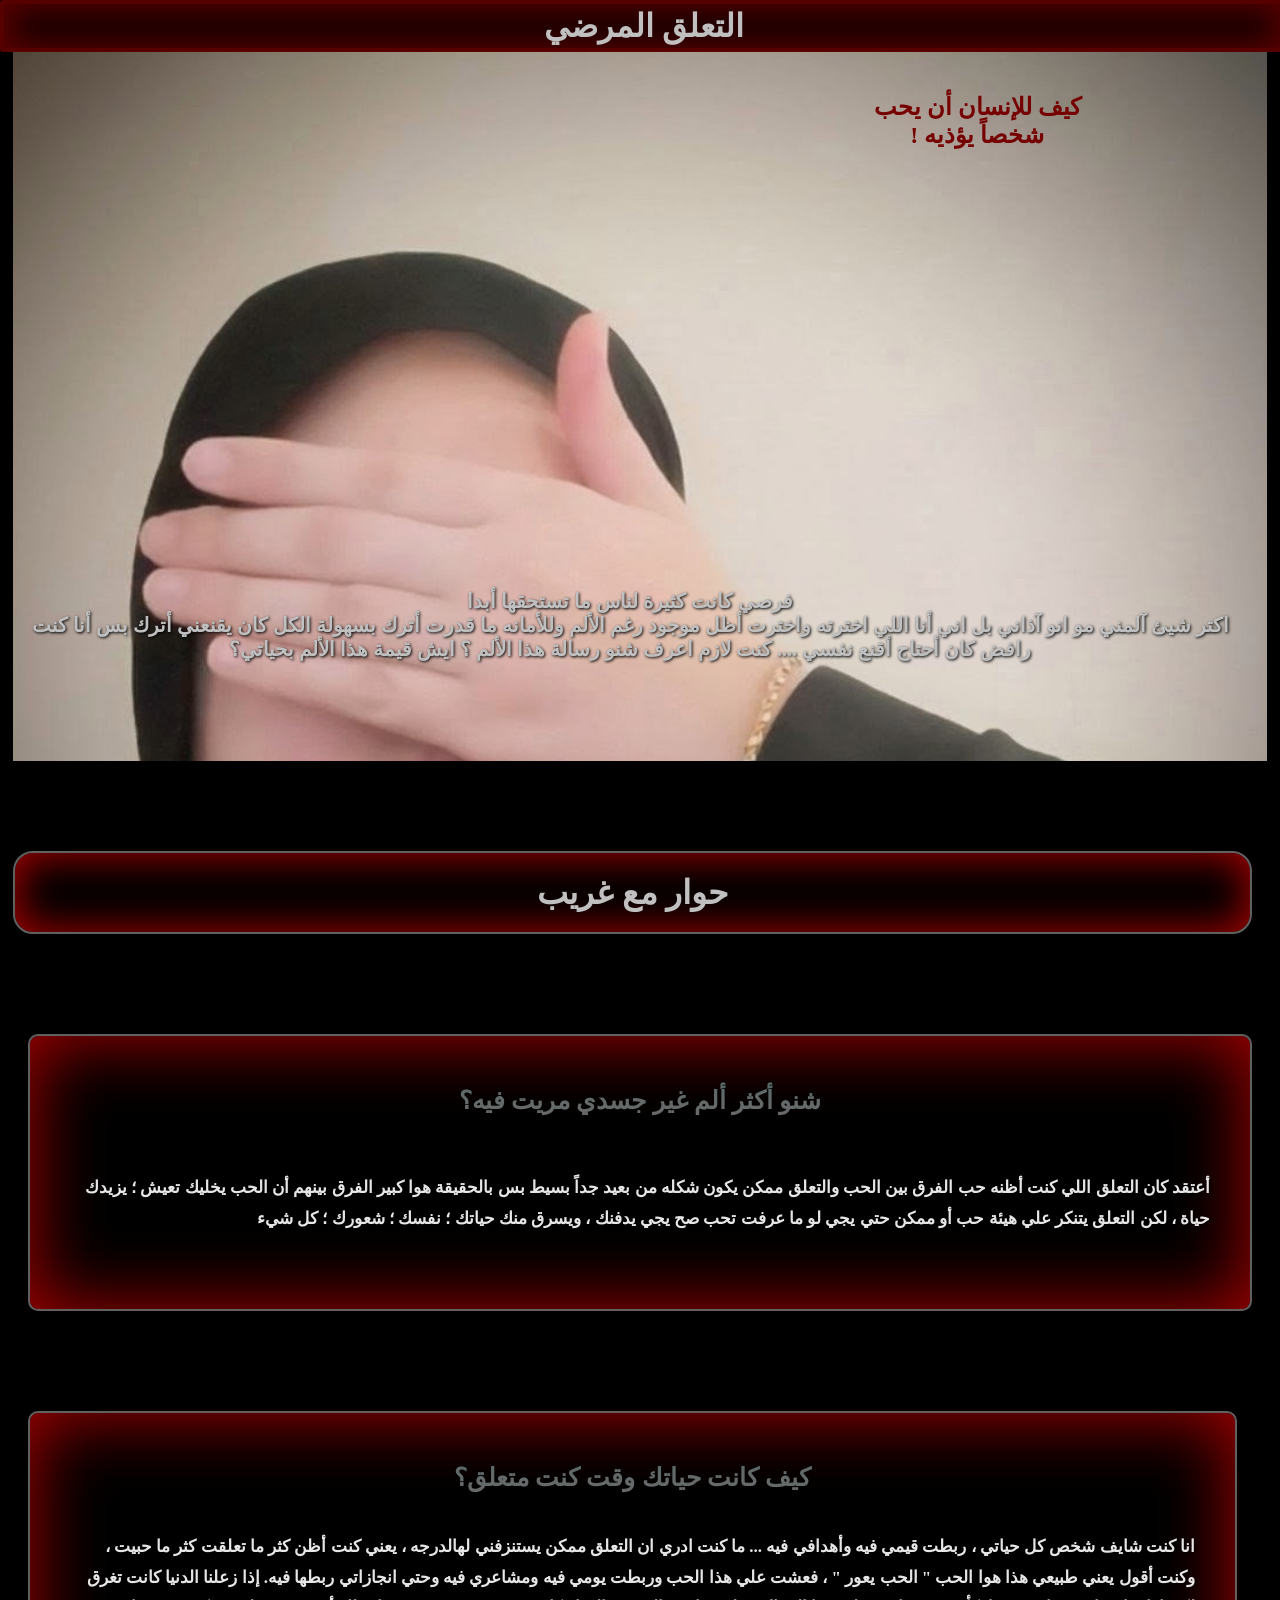
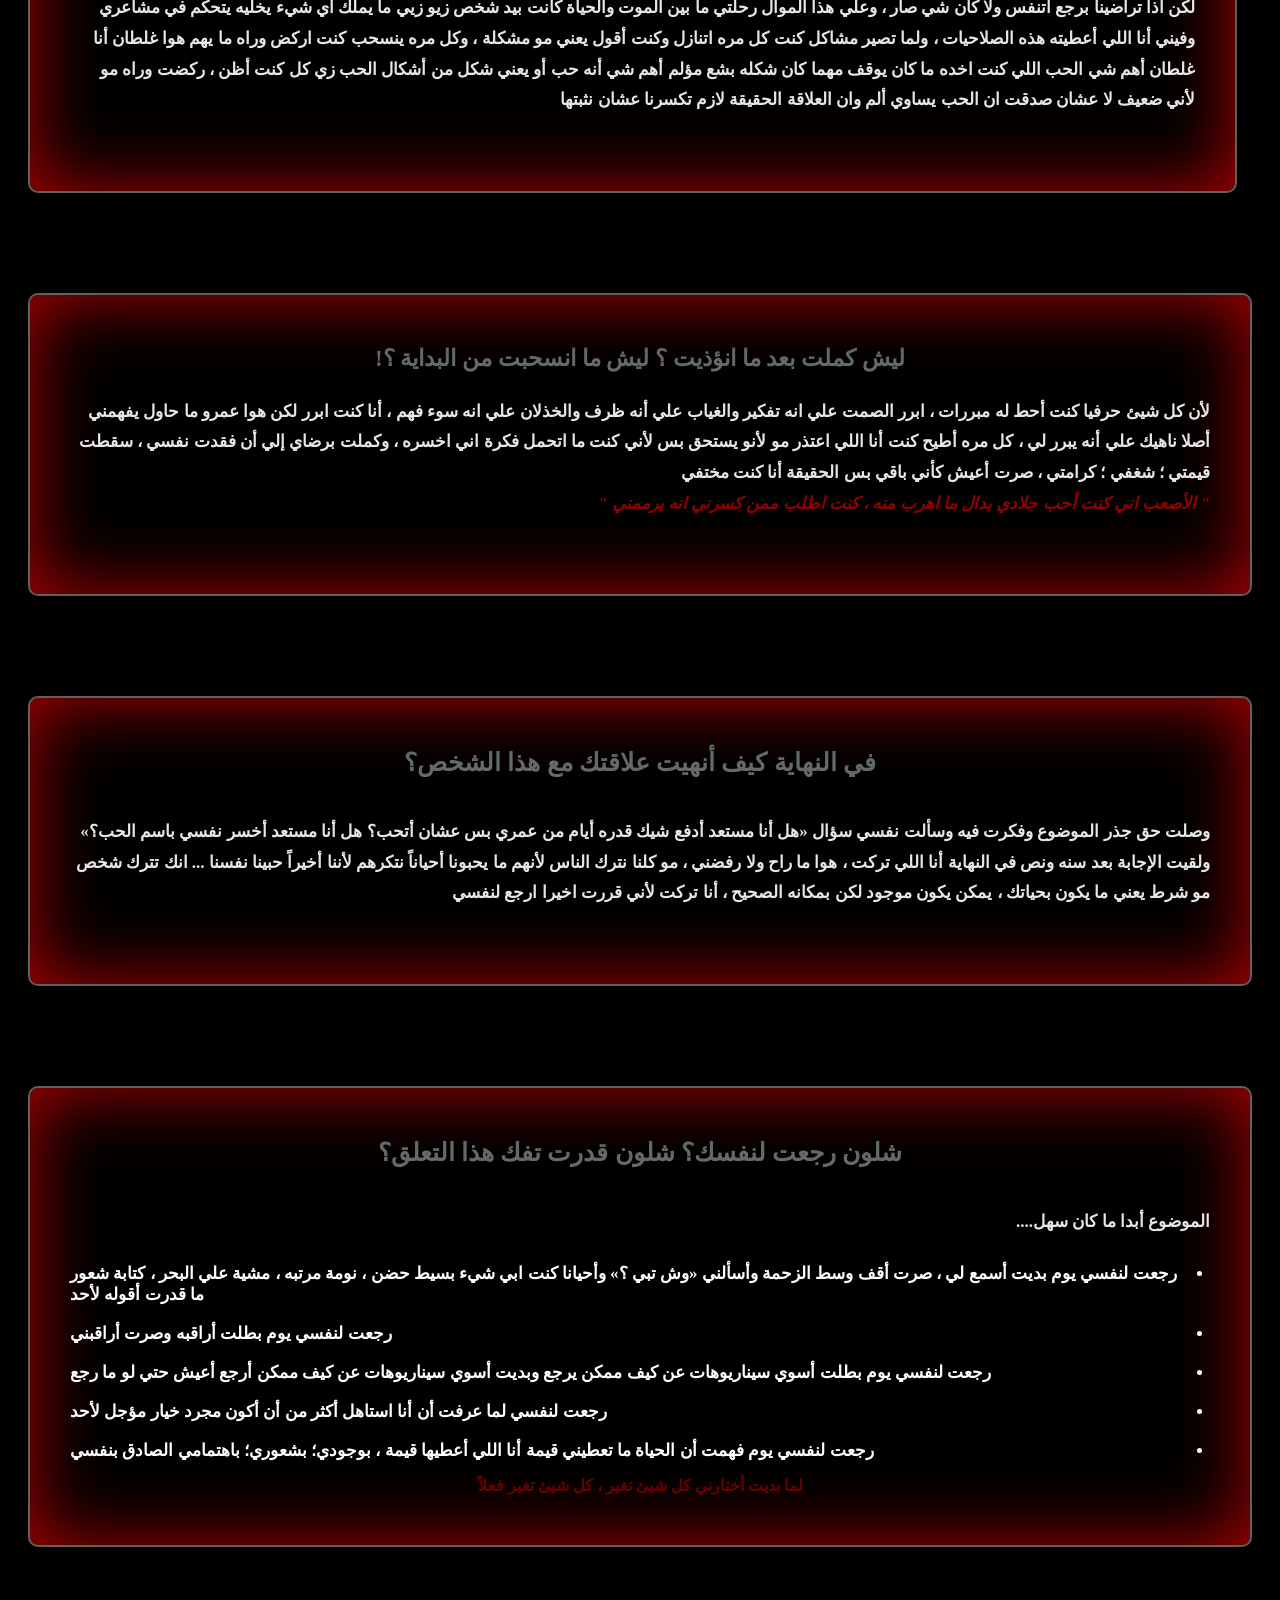
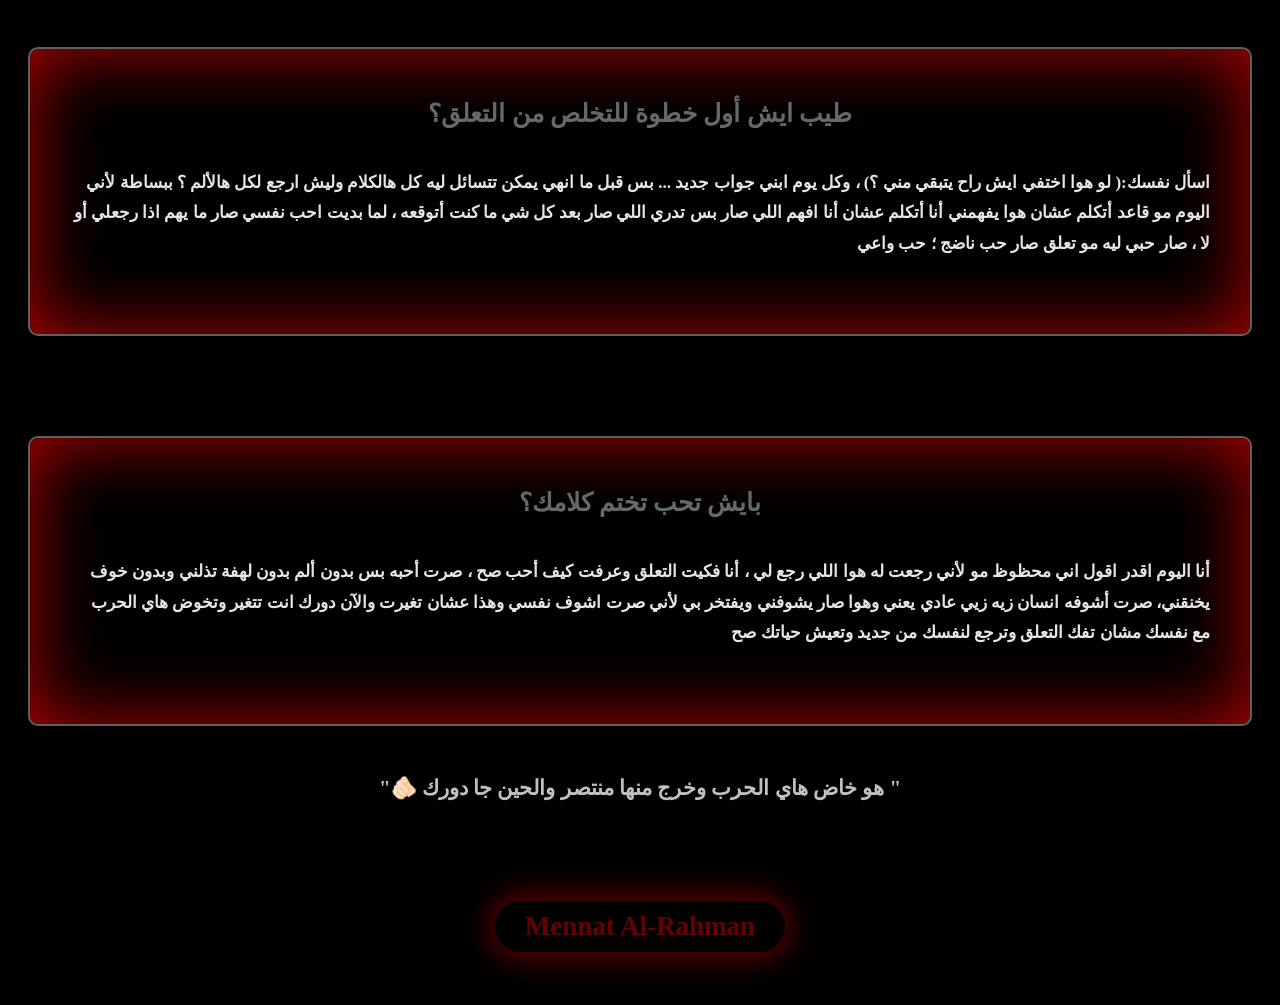
<file: index.html>
<!DOCTYPE html>
<html>

<head>
  <link rel="stylesheet" href="style.css"/>
  <meta charset="UTF-8">
  <title>التعلق المرضي</title> 
</head>

<body>
  <header>
    <h1>التعلق المرضي </h1>
    <h3>كيف للإنسان أن يحب
    </br>!
    شخصاً يؤذيه 
    </h3>

     <p class="menna">فرصي كانت كثيرة لناس ما
تستحقها أبدا 
</br>
اكتر شيئ آلمني مو انو آذاني بل اني أنا اللي اخترته واخترت أظل موجود رغم الألم  وللأمانه ما قدرت أترك بسهولة الكل كان يقنعني أترك بس أنا كنت رافض   كان أحتاج أقنع نفسي .... كنت لازم اعرف شنو رسالة هذا الألم ؟ ايش قيمة هذا الألم بحياتي؟
  </p>
  </header>
  <div class="t">
   <h3>حوار مع غريب </h3>


     </section>
    <section class="r">

    
    <h2><b>
      شنو أكثر ألم غير جسدي 
      مريت فيه؟</h2>
      </br><p>أعتقد كان التعلق اللي كنت أظنه حب   الفرق بين الحب والتعلق ممكن يكون شكله من بعيد جداً بسيط بس بالحقيقة هوا كبير الفرق بينهم أن الحب يخليك تعيش ؛ يزيدك حياة  ، لكن التعلق يتنكر علي هيئة حب أو ممكن حتي يجي لو ما عرفت تحب صح يجي يدفنك ، ويسرق منك حياتك ؛ نفسك ؛ شعورك ؛ كل شيء
    </p>
    
  </section>
  
  <section class="k">
 
   <h2>    <b>كيف كانت حياتك وقت كنت متعلق؟</b></h2> <p>انا كنت شايف شخص كل حياتي  ، ربطت قيمي فيه وأهدافي فيه ... ما كنت ادري ان التعلق ممكن يستنزفني لهالدرجه ، يعني كنت أظن كثر ما تعلقت كثر ما حبيت ، وكنت أقول يعني طبيعي هذا هوا الحب " الحب يعور " ، فعشت علي هذا الحب وربطت يومي فيه ومشاعري فيه وحتي انجازاتي ربطها فيه.
إذا زعلنا الدنيا كانت تغرق لكن اذا تراضينا برجع اتنفس ولا كأن شي صار  ، وعلي هذا الموال رحلتي ما بين الموت والحياة كانت بيد شخص زيو زيي ما يملك أي شيء يخليه يتحكم في مشاعري وفيني أنا اللي أعطيته هذه الصلاحيات  ، ولما تصير مشاكل كنت كل مره اتنازل وكنت أقول يعني مو مشكلة ، وكل مره ينسحب كنت اركض وراه ما يهم هوا غلطان أنا غلطان أهم شي الحب اللي كنت اخده ما كان يوقف مهما كان شكله بشع مؤلم أهم شي أنه حب أو يعني شكل من أشكال الحب زي كل كنت أظن ، ركضت وراه مو لأني ضعيف لا عشان صدقت ان الحب يساوي ألم وان العلاقة الحقيقة لازم تكسرنا عشان نثبتها</p>
   </div>
   
   
  </section>
  
  <section class="d">

    <h2><b> !ليش كملت بعد ما انؤذيت ؟ ليش ما انسحبت من البداية ؟</b></h2><p>لأن كل شيئ حرفيا كنت أحط له مبررات ، ابرر الصمت علي انه تفكير  والغياب علي أنه ظرف والخذلان علي انه سوء فهم ، أنا كنت ابرر لكن هوا عمرو ما حاول يفهمني أصلا ناهيك علي أنه يبرر لي ، كل مره أطيح كنت أنا اللي اعتذر مو لأنو يستحق بس لأني كنت ما اتحمل فكرة اني اخسره ، وكملت برضاي إلي أن فقدت نفسي ، سقطت قيمتي ؛ شغفي ؛ كرامتي ، صرت أعيش كأني باقي بس الحقيقة أنا كنت مختفي
  </br>  <i>"
    الأصعب اني كنت أحب جلادي بدال ما اهرب منه ، كنت اطلب ممن كسرني انه يرممني
    "</i></br>

</p>
</section>

  <section class="q">

      <h2><b>في النهاية كيف أنهيت علاقتك مع هذا الشخص؟</b></h2><p>وصلت حق جذر الموضوع وفكرت فيه وسألت نفسي سؤال «هل أنا مستعد أدفع شيك قدره أيام من عمري بس عشان أتحب؟ هل أنا مستعد أخسر نفسي باسم الحب؟» ولقيت الإجابة بعد سنه ونص في النهاية أنا اللي تركت ، هوا ما راح ولا رفضني ، مو كلنا نترك الناس لأنهم ما يحبونا أحياناً نتكرهم لأننا أخيراً حبينا نفسنا ... انك تترك شخص مو شرط يعني ما يكون بحياتك ، يمكن يكون موجود لكن بمكانه الصحيح ، أنا تركت لأني قررت اخيرا ارجع لنفسي</p>
    </div>
  </section>
  <section class="e">

<h2><b>شلون رجعت لنفسك؟ شلون قدرت تفك هذا التعلق؟</b></h2><p> ....الموضوع أبدا ما كان سهل</br></p> <ul><li>رجعت لنفسي يوم بديت أسمع لي ، صرت أقف وسط الزحمة وأسألني «وش تبي ؟» وأحيانا كنت ابي شيء بسيط حضن ، نومة مرتبه ، مشية علي البحر ، كتابة شعور ما قدرت أقوله لأحد</li>
    </br>
    <li>رجعت لنفسي يوم بطلت أراقبه وصرت أراقبني</li>
    </br><li>رجعت لنفسي يوم بطلت أسوي سيناريوهات عن كيف ممكن يرجع وبديت أسوي سيناريوهات عن كيف ممكن أرجع أعيش حتي لو ما رجع</li></br>
    <li>رجعت لنفسي لما عرفت أن أنا استاهل أكثر من أن أكون مجرد خيار مؤجل لأحد</li>
    </br>
    <li>رجعت لنفسي يوم فهمت أن الحياة ما تعطيني قيمة أنا اللي أعطيها قيمة ، بوجودي؛ بشعوري؛ باهتمامي الصادق بنفسي</li>
    
  </ul> <div class="tel">لما 
  بديت أختارني كل شيئ تغير ، كل شيئ تغير فعلاً</div>
  </section>
  <section class="f">

    <h2><b>طيب ايش أول خطوة للتخلص من التعلق؟</b></h2><p>اسأل نفسك:( لو هوا اختفي ايش راح يتبقي مني ؟) ، وكل يوم ابني جواب جديد ... بس قبل ما انهي يمكن تتسائل ليه كل هالكلام وليش ارجع لكل هالألم ؟ ببساطة لأني اليوم مو قاعد أتكلم عشان هوا يفهمني  أنا أتكلم عشان أنا افهم اللي صار بس تدري اللي صار بعد كل شي ما كنت أتوقعه ، لما بديت احب نفسي صار ما يهم اذا رجعلي أو لا ، صار حبي ليه مو تعلق صار حب ناضج ؛ حب واعي</p>
  </section>
  <section class="w">
<h2><b>بايش تحب تختم كلامك؟
    </b></h2><p>أنا اليوم اقدر اقول اني محظوظ مو لأني رجعت له هوا اللي رجع لي ، أنا فكيت التعلق وعرفت كيف أحب صح ، صرت أحبه بس بدون ألم بدون لهفة تذلني وبدون خوف يخنقني، صرت أشوفه انسان زيه زيي عادي يعني  وهوا صار يشوفني ويفتخر بي لأني صرت اشوف نفسي وهذا عشان تغيرت والآن دورك انت تتغير وتخوض هاي الحرب مع نفسك مشان تفك التعلق وترجع لنفسك من جديد وتعيش حياتك صح</p>

  </section>
  <div class="g">
<h2>"🫵🏻 هو خاض هاي الحرب وخرج منها منتصر  والحين جا دورك "</h2>
  </section>
  <footer>
    <h3>Mennat Al-Rahman</h3>
  </footer>
  
</body>

</html>
</file>
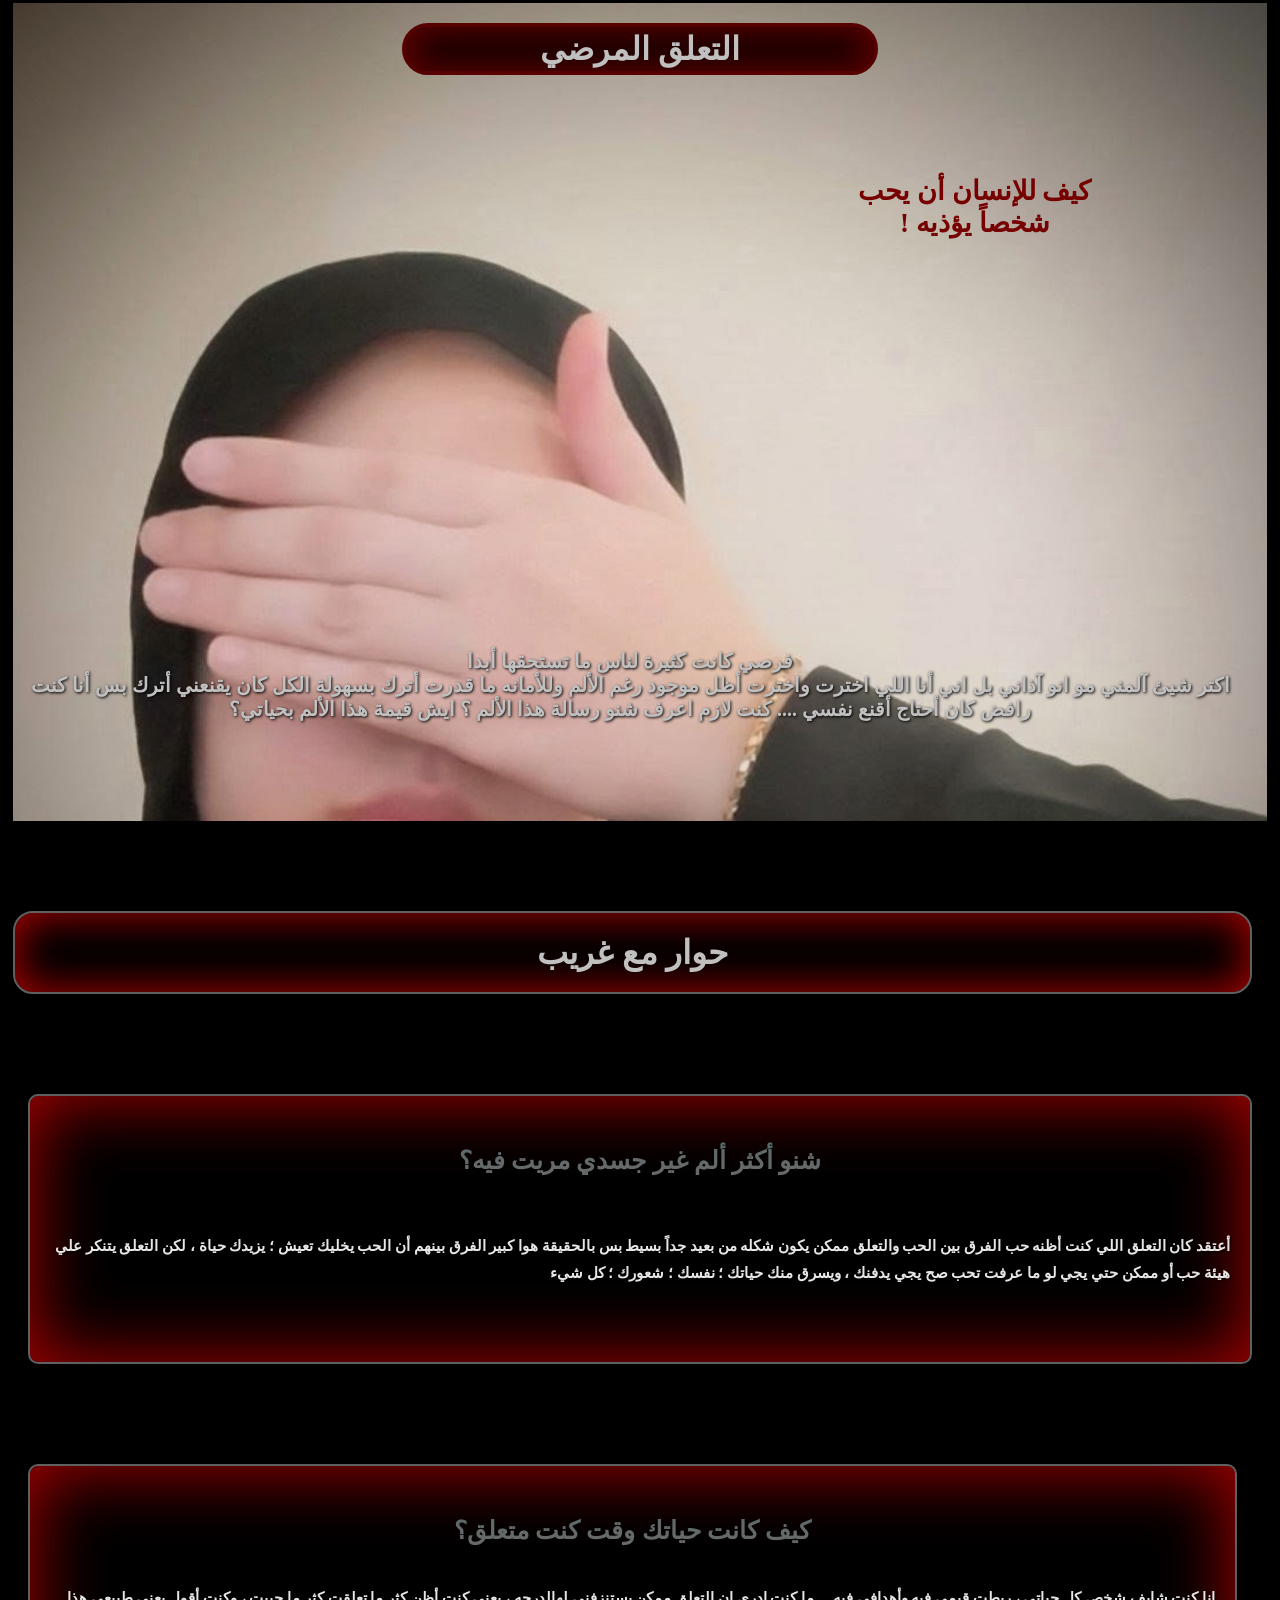
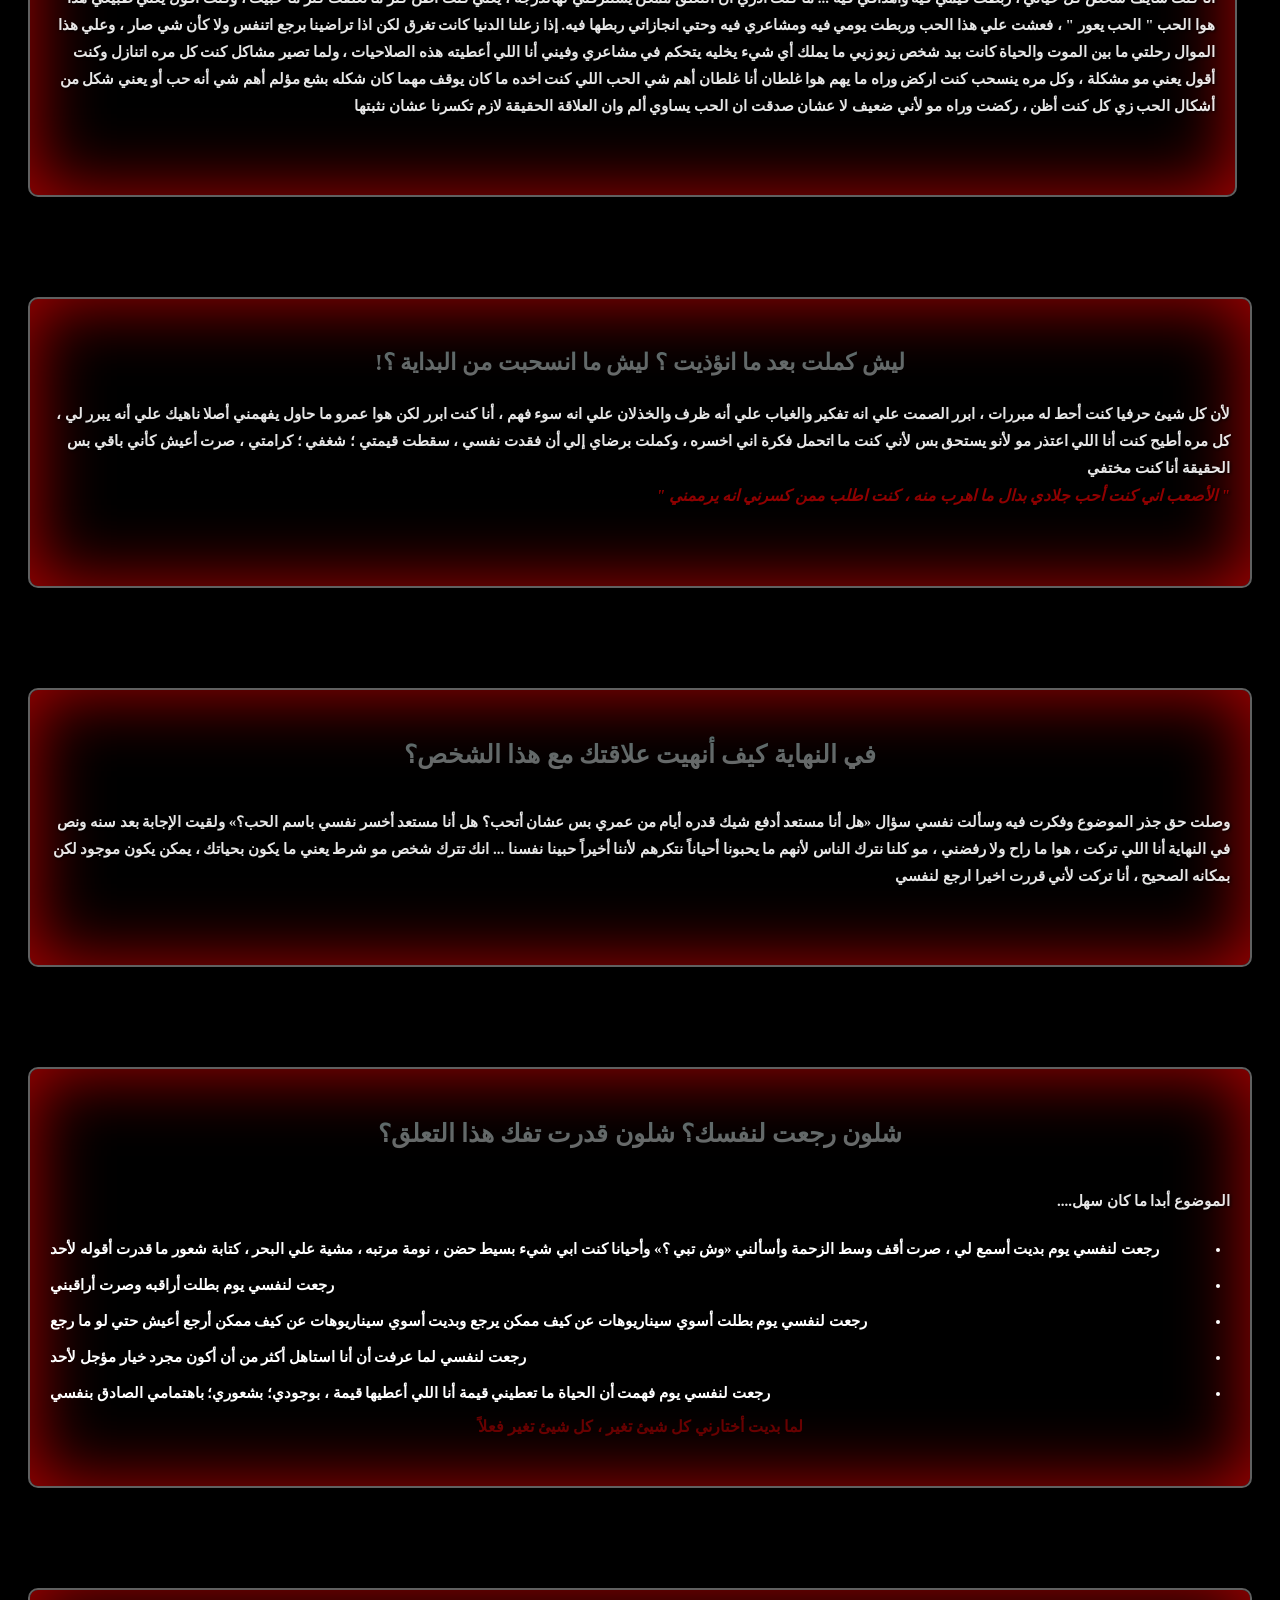
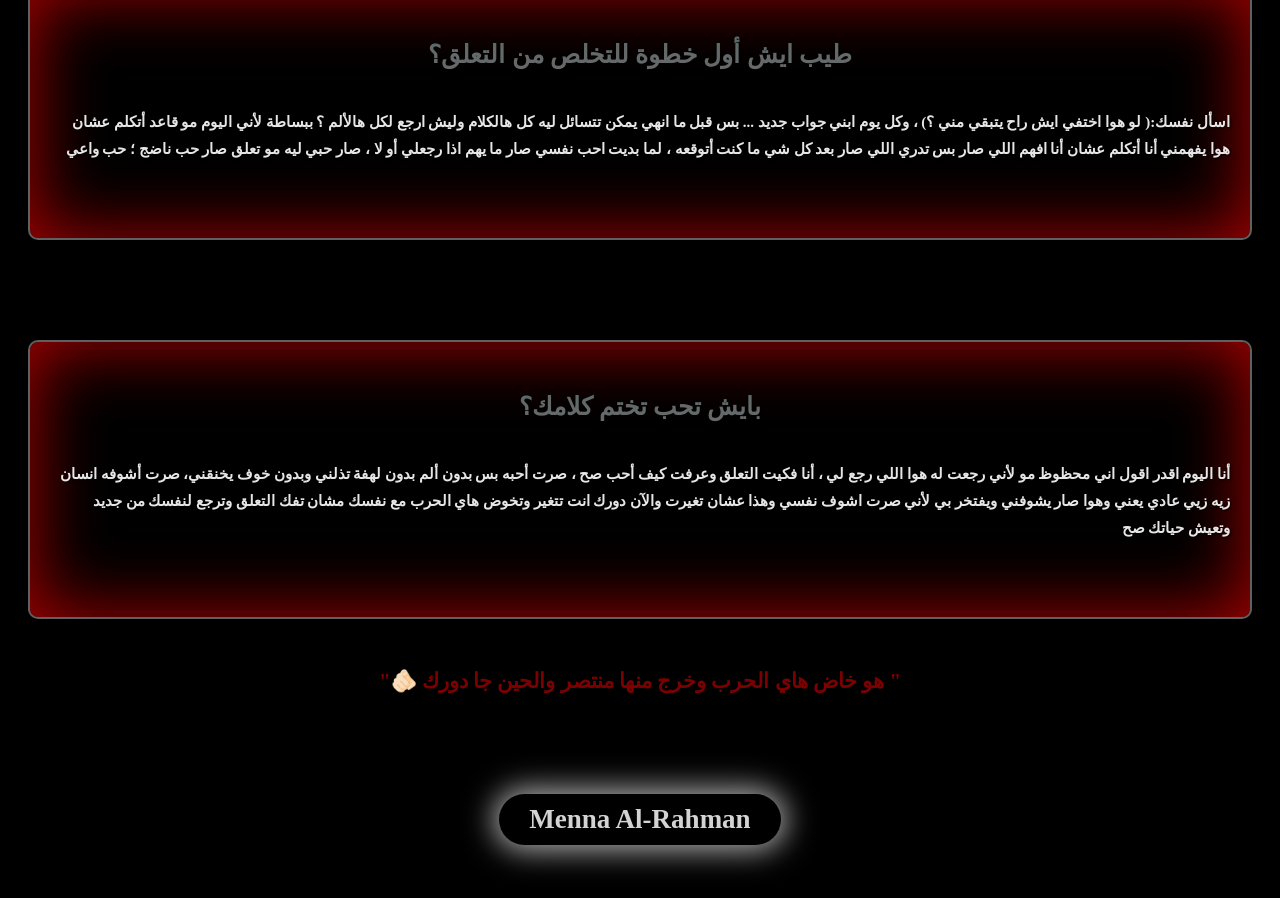
<file: تعلق.html>
<!DOCTYPE html>
<html>

<head>
  <link rel="stylesheet" href="تعلق.css"/>
  <meta charset="UTF-8">
  <title>التعلق المرضي</title> 
</head>

<body>
  <header>
    <h1>التعلق المرضي </h1>
    <h3>كيف للإنسان أن يحب
    </br>!
    شخصاً يؤذيه 
    </h3>

     <p class="menna">فرصي كانت كثيرة لناس ما
تستحقها أبدا 
</br>
اكتر شيئ آلمني مو انو آذاني بل اني أنا اللي اخترت واخترت أظل موجود رغم الألم  وللأمانه ما قدرت أترك بسهولة الكل كان يقنعني أترك بس أنا كنت رافض   كان أحتاج أقنع نفسي .... كنت لازم اعرف شنو رسالة هذا الألم ؟ ايش قيمة هذا الألم بحياتي؟
  </p>
  </header>
  <div class="t">
   <h3>حوار مع غريب </h3>


     </section>
    <section class="r">

    
    <h2><b>
      شنو أكثر ألم غير جسدي 
      مريت فيه؟</h2>
      </br><p>أعتقد كان التعلق اللي كنت أظنه حب   الفرق بين الحب والتعلق ممكن يكون شكله من بعيد جداً بسيط بس بالحقيقة هوا كبير الفرق بينهم أن الحب يخليك تعيش ؛ يزيدك حياة  ، لكن التعلق يتنكر علي هيئة حب أو ممكن حتي يجي لو ما عرفت تحب صح يجي يدفنك ، ويسرق منك حياتك ؛ نفسك ؛ شعورك ؛ كل شيء
    </p>
    
  </section>
  
  <section class="k">
 
   <h2>    <b>كيف كانت حياتك وقت كنت متعلق؟</b></h2> <p>انا كنت شايف شخص كل حياتي  ، ربطت قيمي فيه وأهدافي فيه ... ما كنت ادري ان التعلق ممكن يستنزفني لهالدرجه ، يعني كنت أظن كثر ما تعلقت كثر ما حبيت ، وكنت أقول يعني طبيعي هذا هوا الحب " الحب يعور " ، فعشت علي هذا الحب وربطت يومي فيه ومشاعري فيه وحتي انجازاتي ربطها فيه.
إذا زعلنا الدنيا كانت تغرق لكن اذا تراضينا برجع اتنفس ولا كأن شي صار  ، وعلي هذا الموال رحلتي ما بين الموت والحياة كانت بيد شخص زيو زيي ما يملك أي شيء يخليه يتحكم في مشاعري وفيني أنا اللي أعطيته هذه الصلاحيات  ، ولما تصير مشاكل كنت كل مره اتنازل وكنت أقول يعني مو مشكلة ، وكل مره ينسحب كنت اركض وراه ما يهم هوا غلطان أنا غلطان أهم شي الحب اللي كنت اخده ما كان يوقف مهما كان شكله بشع مؤلم أهم شي أنه حب أو يعني شكل من أشكال الحب زي كل كنت أظن ، ركضت وراه مو لأني ضعيف لا عشان صدقت ان الحب يساوي ألم وان العلاقة الحقيقة لازم تكسرنا عشان نثبتها</p>
   </div>
   
   
  </section>
  
  <section class="d">

    <h2><b> !ليش كملت بعد ما انؤذيت ؟ ليش ما انسحبت من البداية ؟</b></h2><p>لأن كل شيئ حرفيا كنت أحط له مبررات ، ابرر الصمت علي انه تفكير  والغياب علي أنه ظرف والخذلان علي انه سوء فهم ، أنا كنت ابرر لكن هوا عمرو ما حاول يفهمني أصلا ناهيك علي أنه يبرر لي ، كل مره أطيح كنت أنا اللي اعتذر مو لأنو يستحق بس لأني كنت ما اتحمل فكرة اني اخسره ، وكملت برضاي إلي أن فقدت نفسي ، سقطت قيمتي ؛ شغفي ؛ كرامتي ، صرت أعيش كأني باقي بس الحقيقة أنا كنت مختفي
  </br>  <i>"
    الأصعب اني كنت أحب جلادي بدال ما اهرب منه ، كنت اطلب ممن كسرني انه يرممني
    "</i></br>

</p>
</section>

  <section class="q">

      <h2><b>في النهاية كيف أنهيت علاقتك مع هذا الشخص؟</b></h2><p>وصلت حق جذر الموضوع وفكرت فيه وسألت نفسي سؤال «هل أنا مستعد أدفع شيك قدره أيام من عمري بس عشان أتحب؟ هل أنا مستعد أخسر نفسي باسم الحب؟» ولقيت الإجابة بعد سنه ونص في النهاية أنا اللي تركت ، هوا ما راح ولا رفضني ، مو كلنا نترك الناس لأنهم ما يحبونا أحياناً نتكرهم لأننا أخيراً حبينا نفسنا ... انك تترك شخص مو شرط يعني ما يكون بحياتك ، يمكن يكون موجود لكن بمكانه الصحيح ، أنا تركت لأني قررت اخيرا ارجع لنفسي</p>
    </div>
  </section>
  <section class="e">

<h2><b>شلون رجعت لنفسك؟ شلون قدرت تفك هذا التعلق؟</b></h2><p> ....الموضوع أبدا ما كان سهل</br></p> <ul><li>رجعت لنفسي يوم بديت أسمع لي ، صرت أقف وسط الزحمة وأسألني «وش تبي ؟» وأحيانا كنت ابي شيء بسيط حضن ، نومة مرتبه ، مشية علي البحر ، كتابة شعور ما قدرت أقوله لأحد</li>
    </br>
    <li>رجعت لنفسي يوم بطلت أراقبه وصرت أراقبني</li>
    </br><li>رجعت لنفسي يوم بطلت أسوي سيناريوهات عن كيف ممكن يرجع وبديت أسوي سيناريوهات عن كيف ممكن أرجع أعيش حتي لو ما رجع</li></br>
    <li>رجعت لنفسي لما عرفت أن أنا استاهل أكثر من أن أكون مجرد خيار مؤجل لأحد</li>
    </br>
    <li>رجعت لنفسي يوم فهمت أن الحياة ما تعطيني قيمة أنا اللي أعطيها قيمة ، بوجودي؛ بشعوري؛ باهتمامي الصادق بنفسي</li>
    
  </ul> <div class="tel">لما 
  بديت أختارني كل شيئ تغير ، كل شيئ تغير فعلاً</div>
  </section>
  <section class="f">

    <h2><b>طيب ايش أول خطوة للتخلص من التعلق؟</b></h2><p>اسأل نفسك:( لو هوا اختفي ايش راح يتبقي مني ؟) ، وكل يوم ابني جواب جديد ... بس قبل ما انهي يمكن تتسائل ليه كل هالكلام وليش ارجع لكل هالألم ؟ ببساطة لأني اليوم مو قاعد أتكلم عشان هوا يفهمني  أنا أتكلم عشان أنا افهم اللي صار بس تدري اللي صار بعد كل شي ما كنت أتوقعه ، لما بديت احب نفسي صار ما يهم اذا رجعلي أو لا ، صار حبي ليه مو تعلق صار حب ناضج ؛ حب واعي</p>
  </section>
  <section class="w">
<h2><b>بايش تحب تختم كلامك؟
    </b></h2><p>أنا اليوم اقدر اقول اني محظوظ مو لأني رجعت له هوا اللي رجع لي ، أنا فكيت التعلق وعرفت كيف أحب صح ، صرت أحبه بس بدون ألم بدون لهفة تذلني وبدون خوف يخنقني، صرت أشوفه انسان زيه زيي عادي يعني  وهوا صار يشوفني ويفتخر بي لأني صرت اشوف نفسي وهذا عشان تغيرت والآن دورك انت تتغير وتخوض هاي الحرب مع نفسك مشان تفك التعلق وترجع لنفسك من جديد وتعيش حياتك صح</p>

  </section>
  <div class="g">
<h2>"🫵🏻 هو خاض هاي الحرب وخرج منها منتصر  والحين جا دورك "</h2>
  </section>
  <footer>
    <h3>Menna Al-Rahman</h3>
  </footer>
  
</body>

</html>
</file>
<file: style.css>
*{
  margin: 0;
  padding: 0;
}
body{
  
  
  background-color: #000;
  border: 3px solid #000;
  border-radius: 4px;
  padding: 0px 10px;
  font-family: cursive;
  color:#fff;
  box-shadow: inset 10px 10px 100px 30px  #000;
  
}
header{
  background-image: url("IMG_٢٠٢٦٠٩١٧_١٩٣٦١٩_١~3.jpg");
  
    background-repeat: no-repeat;
    background-size: cover;
    background-image: rgba(0, 0, 0, 0);
    display: flex;
    flex-direction: column;
    justify-content: space-between;
}
h2{
  text-shadow: 2px 2px 6px #000;
  margin-bottom: 40px;
  font-weight: bold;
}

section p{
  line-height: 1.8;  
    margin-bottom: 25px;
    text-shadow: 1px 1px 3px rgba(0, 0, 0, 0.9);
    
    color: #fff;
    opacity: 0.9;
    
}
header{
  justify-items: center;
}
header h1{
  color: silver;
box-shadow:  30px 30px 30px  #000;
box-shadow: inset  0 0 30px 10px  #570000;
background-color: #000;
text-align: center;
  padding: 3px 0;
border-radius: 3px;
border:4px solid #570000;
position: fixed;
  top:0;
  right: 0;
  left:0;
  z-index: 100;
  width: 100%;

}

header h3{
  text-shadow:inset 1px 1px 3px #000;
  color: #760000;
  margin-top: 90px;
  font-weight: 50px;
  font-size: 24px;
  margin-right:15px;
  text-align: center;
  margin-bottom: 440px;
  position: relative;
  margin-left: 55%;
}
section{
  display: flex;
  flex-direction: column;
  padding: 50px 40px;
  background-color: #000;
  border-radius: 10px;
  border:2px solid #606060;
  box-shadow: inset 0 0 70px 3px #A80000;
}

.t{
  margin-top: 40px;
  margin-right: 15px;
  display: flex;
  flex-direction: column;
  
}
.t h2{
  color: silver;
  text-align: right;
  font-size: 20px;
  mix-blend-mode: difference;
}
.menna{
  color: silver;
  font-size: 20px;
  text-align: center;
  font-weight: 800;
 text-shadow: 1px 1px 3px #000000;
 margin-bottom:100px;
 margin-right:20px 
}

.tel{
  color:#690000;
  text-align: center;
  margin-left: auto;
  margin-right: auto;
  margin-top: 15px;
}
.t h3{
  color: silver;
  font-size: 33px;
  text-align: center;
  background-color: #000;
  border:2px solid #606060;
  margin-top: 50px;
  margin-bottom: 50px;
box-shadow: inset 0 0 40px 3px #A80000;
  border-radius: 20px;
  padding: 20px 20px;
  
  
}
.r{

  margin-top: 50px;
  margin-left: 15px;
  display: flex;
  flex-direction: column;
}

img

.r div{
  display: flex;
}

.r h2{
  color: #696969;
  font-size: 25px;
  text-align:center;
  mix-blend-mode: difference;
}
.r p{
  color: #fff;
font-size: 17px;
  text-align: right;
}

.k{
   display: flex;
  margin-top: 50px;
  margin-left: 15px;
    margin-top: 100px;
  margin-right: 15px;
}

.k div{
  display: flex;
}

.k h2{
  color: #696969;
  font-size: 25px;
  text-align:center;
  mix-blend-mode: difference;
}
.k p{
  color: #fff;
  font-size: 17px;
  text-align: right;
}

.d{
   display: flex;
  margin-top: 50px;
  margin-left: 15px;
    margin-top: 100px;
  margin-right: 15px;
}



.d div{
  display: flex;
}

.d h2{
  color: #696969;
  font-size: 23px;
  text-align:center;
  mix-blend-mode: difference;
  margin-bottom: 25px;
}
.d p{
  color: #fff;
  font-size: 17px;
  text-align: right;
}

i{
color:#A00000;
font-size: 17px;
text-align: center;
margin-left: auto;
margin-right: auto;
}
.a {
   display: flex;
  margin-top: 50px;
  margin-left: 15px;
    margin-top: 100px;
  margin-right: 15px;
}



.a div{
  display: flex;
}

.a h2{
  color: #696969;
  font-size: 25px;
  text-align:center;
  mix-blend-mode: difference;
}
.a p{
  color: #fff;
font-size: 17px;
  text-align: right;
}


.q {
   display: flex;
  margin-top: 50px;
  margin-left: 15px;
    margin-top: 100px;
  margin-right: 15px;
}



.q div{
  display: flex;
}

.q h2{
  color: #696969;
  font-size: 25px;
  text-align:center;
  mix-blend-mode: difference;
}
.q p{
  color: #fff;
  font-size: 17px;
  text-align: right;
}
.e {
   display: flex;
  margin-top: 50px;
  margin-left: 15px;
    margin-top: 100px;
  margin-right: 15px;
}



.e div{
  display: flex;
}

.e h2{
  color: #696969;
  font-size: 25px;
  text-align:center;
  mix-blend-mode: difference;
}
.e p{
  color: #fff;
  font-size: 17px;
  text-align: right;
}
li{
  color: #fff;
  font-size: 17px;
  direction: rtl;
  margin-right: 25px;
}


.f {
   display: flex;
  margin-top: 50px;
  margin-left: 15px;
    margin-top: 100px;
  margin-right: 15px;
}



.f div{
  display: flex;
}

.f h2{
  color: #696969;
  font-size: 25px;
  text-align:center;
  mix-blend-mode: difference;
}
.f p{
  color: #fff;
  font-size: 17px;
  text-align: right;
}


.w {
   display: flex;
  margin-top: 50px;
  margin-left: 15px;
    margin-top: 100px;
  margin-right: 15px;
}



.w div{
  display: flex;
}

.w h2{
  color: #696969;
  font-size: 25px;
  text-align:center;
  mix-blend-mode: difference;
}
.w p{
  color: #fff;
  font-size: 17px;
  text-align: right;
}
.g h2{
  color: silver;
  text-align: center;
  margin: 50px 0;
}
footer h3{
  color: #660000;
  background-color: #000;
  border-radius: 100px;
  text-align: center;
box-shadow:  0 0 30px 5px  #660000;
  width: fit-content;
  margin-left: auto;
  margin-right: auto;
font-family: cursive;
  margin-top: 100px;
  margin-bottom: 50px;
  font-size: 27px;
  font-weight: 800;
  padding: 10px 30px;
}
h2{
  font-size: 21px;
}
</file>
<file: تعلق.css>
*{
  margin: 0;
  padding: 0;
}
body{
  
  
  background-color: #000;
  border: 3px solid #000;
  border-radius: 4px;
  padding: 0px 10px;
  font-family: cursive;
  color:#fff;
  box-shadow: inset 10px 10px 100px 30px  #000;
  
}
header{
  background-image: url("IMG_٢٠٢٦٠٩١٧_١٩٣٦١٩_١~3.jpg");
  
    background-repeat: no-repeat;
    background-size: cover;
    background-image: rgba(0, 0, 0, 0);
    display: flex;
    flex-direction: column;
    justify-content: space-between;
}
h2{
  text-shadow: 2px 2px 6px #000;
  margin-bottom: 40px;
  font-weight: bold;
}

section p{
  line-height: 1.8;  
    margin-bottom: 25px;
    text-shadow: 1px 1px 3px rgba(0, 0, 0, 0.9);
    
    color: #fff;
    opacity: 0.9;
    
}
header{
  justify-items: center;
}
header h1{
  color: silver;
box-shadow:  0 0 30px 7px  #323232;
box-shadow: inset  0 0 30px 10px  #570000;
background-color: #000;
width:35%;
margin-left: auto;
margin-right: auto;
text-align: center;
  margin-top: 20px;
  border-radius: 100px;
  padding: 3px 15px;
border-radius: 30px;
border:4px solid #570000

}

header h3{
  text-shadow:inset 1px 1px 3px #000;
  color: #760000;
  margin-top: 100px;
  font-weight: 50px;
  font-size: 27px;
  margin-right: 20px;
  text-align: center;
  margin-bottom: 410px;
  position: relative;
  margin-left: 55%;
}
section{
  display: flex;
  flex-direction: column;
  padding: 50px 20px;
  background-color: #000;
  border-radius: 10px;
  border:2px solid #606060;
  box-shadow: inset 0 0 70px 3px #A80000;
}

.t{
  margin-top: 40px;
  margin-right: 15px;
  display: flex;
  flex-direction: column;
  
}
.t h2{
  color: silver;
  text-align: right;
  font-size: 20px;
  mix-blend-mode: difference;
}
.menna{
  color: silver;
  font-size: 20px;
  text-align: center;
  font-weight: 800;
 text-shadow: 1px 1px 3px #000000;
 margin-bottom:100px;
 margin-right:20px 
}

.tel{
  color:#690000;
  text-align: center;
  margin-left: auto;
  margin-right: auto;
  margin-top: 15px;
}
.t h3{
  color: silver;
  font-size: 33px;
  text-align: center;
  background-color: #000;
  border:2px solid #606060;
  margin-top: 50px;
  margin-bottom: 50px;
box-shadow: inset 0 0 40px 3px #A80000;
  border-radius: 20px;
  padding: 20px 20px;
  
  
}
.r{

  margin-top: 50px;
  margin-left: 15px;
  display: flex;
  flex-direction: column;
}

img

.r div{
  display: flex;
}

.r h2{
  color: #696969;
  font-size: 25px;
  text-align:center;
  mix-blend-mode: difference;
}
.r p{
  color: #fff;
font-size: 15px;
  text-align: right;
}

.k{
   display: flex;
  margin-top: 50px;
  margin-left: 15px;
    margin-top: 100px;
  margin-right: 15px;
}

.k div{
  display: flex;
}

.k h2{
  color: #696969;
  font-size: 25px;
  text-align:center;
  mix-blend-mode: difference;
}
.k p{
  color: #fff;
  font-size: 15px;
  text-align: right;
}

.d{
   display: flex;
  margin-top: 50px;
  margin-left: 15px;
    margin-top: 100px;
  margin-right: 15px;
}



.d div{
  display: flex;
}

.d h2{
  color: #696969;
  font-size: 23px;
  text-align:center;
  mix-blend-mode: difference;
  margin-bottom: 25px;
}
.d p{
  color: #fff;
  font-size: 15px;
  text-align: right;
}

i{
color:#A00000;
font-size: 16px;
text-align: center;
margin-left: auto;
margin-right: auto;
}
.a {
   display: flex;
  margin-top: 50px;
  margin-left: 15px;
    margin-top: 100px;
  margin-right: 15px;
}



.a div{
  display: flex;
}

.a h2{
  color: #696969;
  font-size: 25px;
  text-align:center;
  mix-blend-mode: difference;
}
.a p{
  color: #fff;
font-size: 15px;
  text-align: right;
}


.q {
   display: flex;
  margin-top: 50px;
  margin-left: 15px;
    margin-top: 100px;
  margin-right: 15px;
}



.q div{
  display: flex;
}

.q h2{
  color: #696969;
  font-size: 25px;
  text-align:center;
  mix-blend-mode: difference;
}
.q p{
  color: #fff;
  font-size: 15px;
  text-align: right;
}
.e {
   display: flex;
  margin-top: 50px;
  margin-left: 15px;
    margin-top: 100px;
  margin-right: 15px;
}



.e div{
  display: flex;
}

.e h2{
  color: #696969;
  font-size: 25px;
  text-align:center;
  mix-blend-mode: difference;
}
.e p{
  color: #fff;
  font-size: 15px;
  text-align: right;
}
li{
  color: #fff;
  font-size: 15px;
  direction: rtl;
  margin-right: 25px;
}


.f {
   display: flex;
  margin-top: 50px;
  margin-left: 15px;
    margin-top: 100px;
  margin-right: 15px;
}



.f div{
  display: flex;
}

.f h2{
  color: #696969;
  font-size: 25px;
  text-align:center;
  mix-blend-mode: difference;
}
.f p{
  color: #fff;
  font-size: 15px;
  text-align: right;
}


.w {
   display: flex;
  margin-top: 50px;
  margin-left: 15px;
    margin-top: 100px;
  margin-right: 15px;
}



.w div{
  display: flex;
}

.w h2{
  color: #696969;
  font-size: 25px;
  text-align:center;
  mix-blend-mode: difference;
}
.w p{
  color: #fff;
  font-size: 15px;
  text-align: right;
}
.g h2{
  color: #7B0000;
  text-align: center;
  margin: 50px 0;
}
footer h3{
  color: lightgrey;
  background-color: #000;
  border-radius: 100px;
  text-align: center;
box-shadow:  0 0 30px 5px  #B1B1B1;
  width: fit-content;
  margin-left: auto;
  margin-right: auto;
font-family: cursive;
  margin-top: 100px;
  margin-bottom: 50px;
  font-size: 27px;
  font-weight: 800;
  padding: 10px 30px;
}
h2{
  font-size: 21px;
}
</file>
